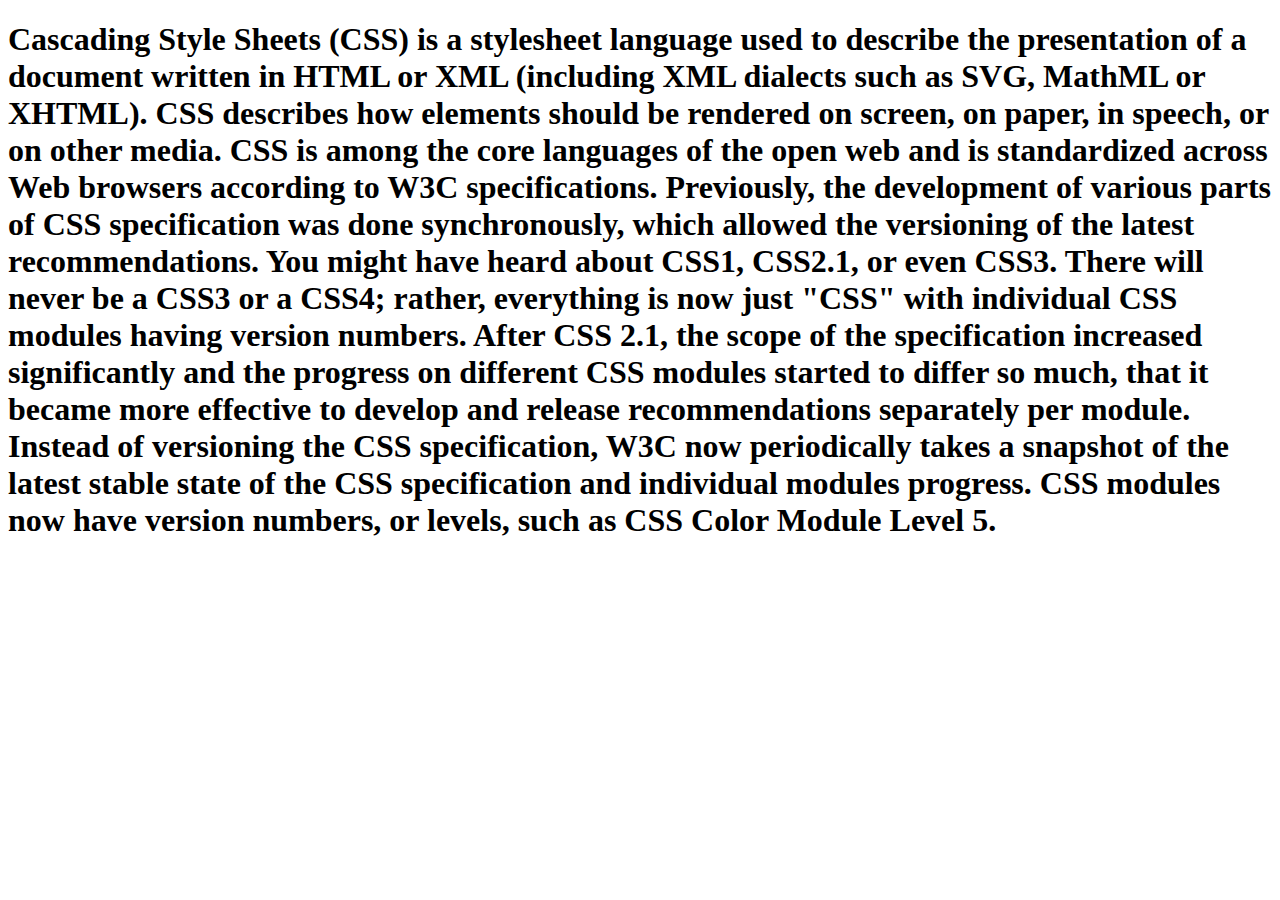
<file: basic css/1-intro.html>
<!DOCTYPE html>
<html lang="en">
<head>
    <meta charset="UTF-8">
    <meta name="viewport" content="width=device-width, initial-scale=1.0">
    <title>Document</title>
</head>
<body>
    <h1>Cascading Style Sheets (CSS) is a stylesheet language used to describe the presentation of a document written in HTML or XML (including XML dialects such as SVG, MathML or XHTML). CSS describes how elements should be rendered on screen, on paper, in speech, or on other media.

        CSS is among the core languages of the open web and is standardized across Web browsers according to W3C specifications. Previously, the development of various parts of CSS specification was done synchronously, which allowed the versioning of the latest recommendations. You might have heard about CSS1, CSS2.1, or even CSS3. There will never be a CSS3 or a CSS4; rather, everything is now just "CSS" with individual CSS modules having version numbers.
        
        After CSS 2.1, the scope of the specification increased significantly and the progress on different CSS modules started to differ so much, that it became more effective to develop and release recommendations separately per module. Instead of versioning the CSS specification, W3C now periodically takes a snapshot of the latest stable state of the CSS specification and individual modules progress. CSS modules now have version numbers, or levels, such as CSS Color Module Level 5.</h1>
</body>
</html>
</file>
